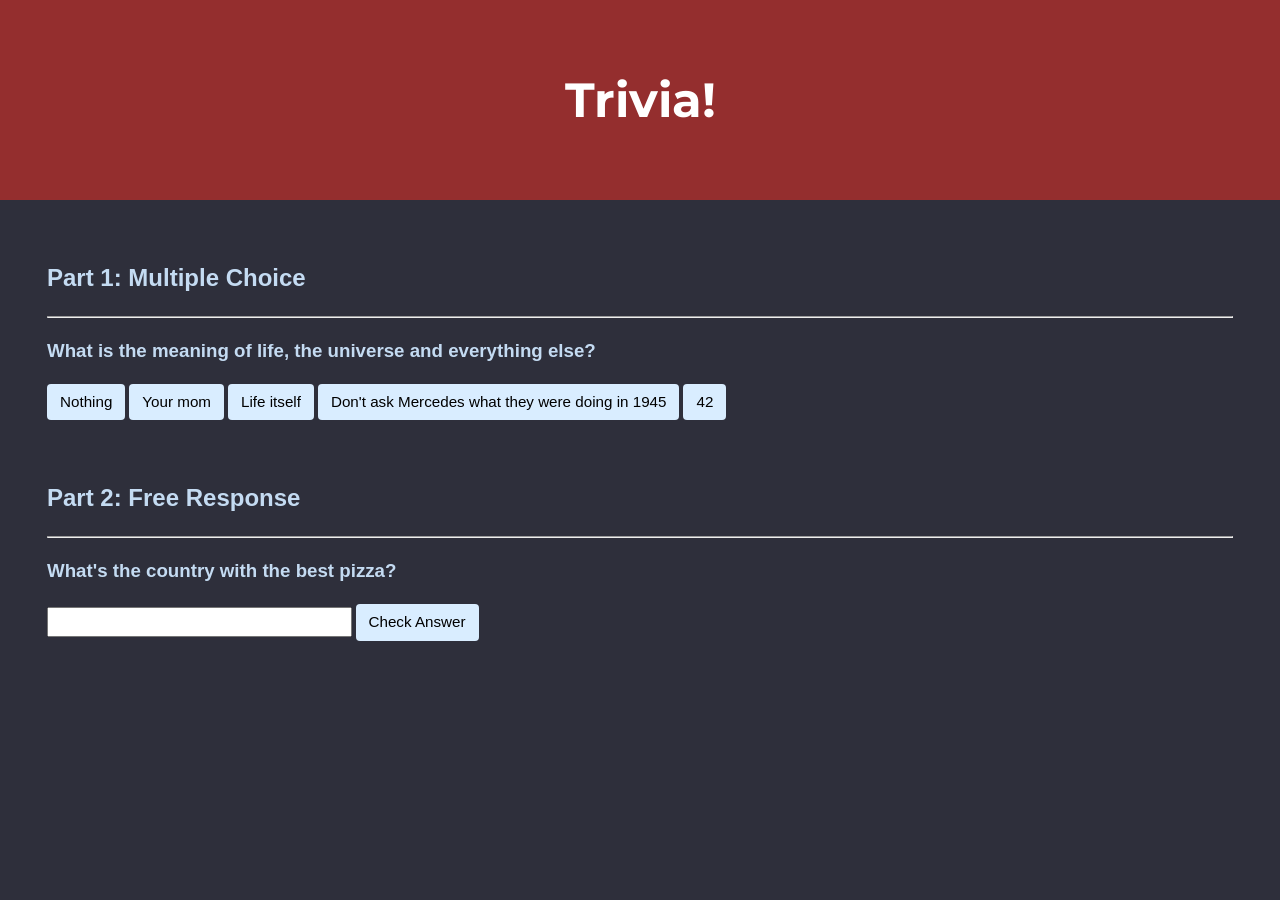
<file: Week 8/Problem Set 8/trivia/index.html>
<!DOCTYPE html>

<html lang="en">
    <head>
        <link href="https://fonts.googleapis.com/css2?family=Montserrat:wght@500&display=swap" rel="stylesheet">
        <link href="styles.css" rel="stylesheet">
        <title>Trivia!</title>
        <script>
            // Wait for DOM content to load
            document.addEventListener('DOMContentLoaded', function() {

                // Get all elements with class "correct"
                let corrects = document.querySelectorAll('.correct');

                // Add event listeners to each correct button
                for (let i = 0; i < corrects.length; i++) {
                    corrects[i].addEventListener('click', function() {

                        // Set background color to green
                        corrects[i].style.backgroundColor = 'Green';

                        // Go to parent element of correct button and find the first element with class "feedback" which has that parent
                        corrects[i].parentElement.querySelector('.feedback').innerHTML = 'Correct!';
                    });
                }

                // When any incorrect answer is clicked, change color to red.
                let incorrects = document.querySelectorAll(".incorrect");
                for (let i = 0; i < incorrects.length; i++) {
                    incorrects[i].addEventListener('click', function() {

                        // Set background color to red
                        incorrects[i].style.backgroundColor = 'Red';

                        // Go to parent element of correct button and find the first element with class "feedback" which has that parent
                        incorrects[i].parentElement.querySelector('.feedback').innerHTML = 'Incorrect';
                    });
                }

                // Check free response submission
                document.querySelector('#check').addEventListener('click', function() {
                    let input = document.querySelector('input');
                    if (input.value === 'Italy') {
                        input.style.backgroundColor = 'green';
                        input.parentElement.querySelector('.feedback').innerHTML = 'Correct!';
                    }
                    else {
                        input.style.backgroundColor = 'red';
                        input.parentElement.querySelector('.feedback').innerHTML = 'Incorrect';
                    }
                });
            });
        </script>
    </head>
    <body>
        <div class="header">
            <h1>Trivia!</h1>
        </div>

        <div class="container">
            <div class="section">
                <h2>Part 1: Multiple Choice </h2>
                <hr>
                <h3>What is the meaning of life, the universe and everything else?</h3>
                <button class="incorrect">Nothing</button>
                <button class="incorrect">Your mom</button>
                <button class="incorrect">Life itself</button>
                <button class="incorrect">Don't ask Mercedes what they were doing in 1945</button>
                <button class="correct">42</button>
                <p class="feedback"></p>
            </div>

            <div class="section">
                <h2>Part 2: Free Response</h2>
                <hr>
                <h3>What's the country with the best pizza?</h3>
                <input type="text"></input>
                <button id="check">Check Answer</button>
                <p class="feedback"></p>
            </div>
        </div>
    </body>
</html>
</file>
<file: Week 8/Problem Set 8/trivia/styles.css>
body {
    background-color: #2e2f3b;
    color: #c4dbf2;
    font-size: 1rem;
    font-weight: 400;
    line-height: 1.5;
    margin: 0;
    text-align: left;
}

.container {
    margin-left: auto;
    margin-right: auto;
    padding-left: 15px;
    padding-right: 15px;
}

.header {
    background-color: #942e2e;
    color: #fff;
    margin-bottom: 2rem;
    padding: 2rem 1rem;
    text-align: center;
}

.section {
    padding: 0.5rem 2rem 1rem 2rem;
}

.section:hover {
    background-color: #585970;
    transition: color 2s ease-in-out, background-color 0.15s ease-in-out;
}

h1 {
    font-family: 'Montserrat', sans-serif;
    font-size: 48px;
}

h2 {
    font-family: 'Arial', sans-serif;
}

h3 {
    font-family: 'Arial', sans-serif;
}

button, input[type="submit"] {
    background-color: #d9edff;
    border: 1px solid transparent;
    border-radius: 0.25rem;
    font-size: 0.95rem;
    font-weight: 400;
    line-height: 1.5;
    padding: 0.375rem 0.75rem;
    text-align: center;
    transition: color 0.15s ease-in-out, background-color 0.15s ease-in-out, border-color 0.15s ease-in-out, box-shadow 0.15s ease-in-out;
    vertical-align: middle;
}


input[type="text"] {
    line-height: 1.8;
    width: 25%;
}

input[type="text"]:hover {
    background-color: #f5f5f5;
    transition: color 2s ease-in-out, background-color 0.15s ease-in-out;
}

.feedback {
    font-family: 'Arial', sans-serif;
}
</file>
